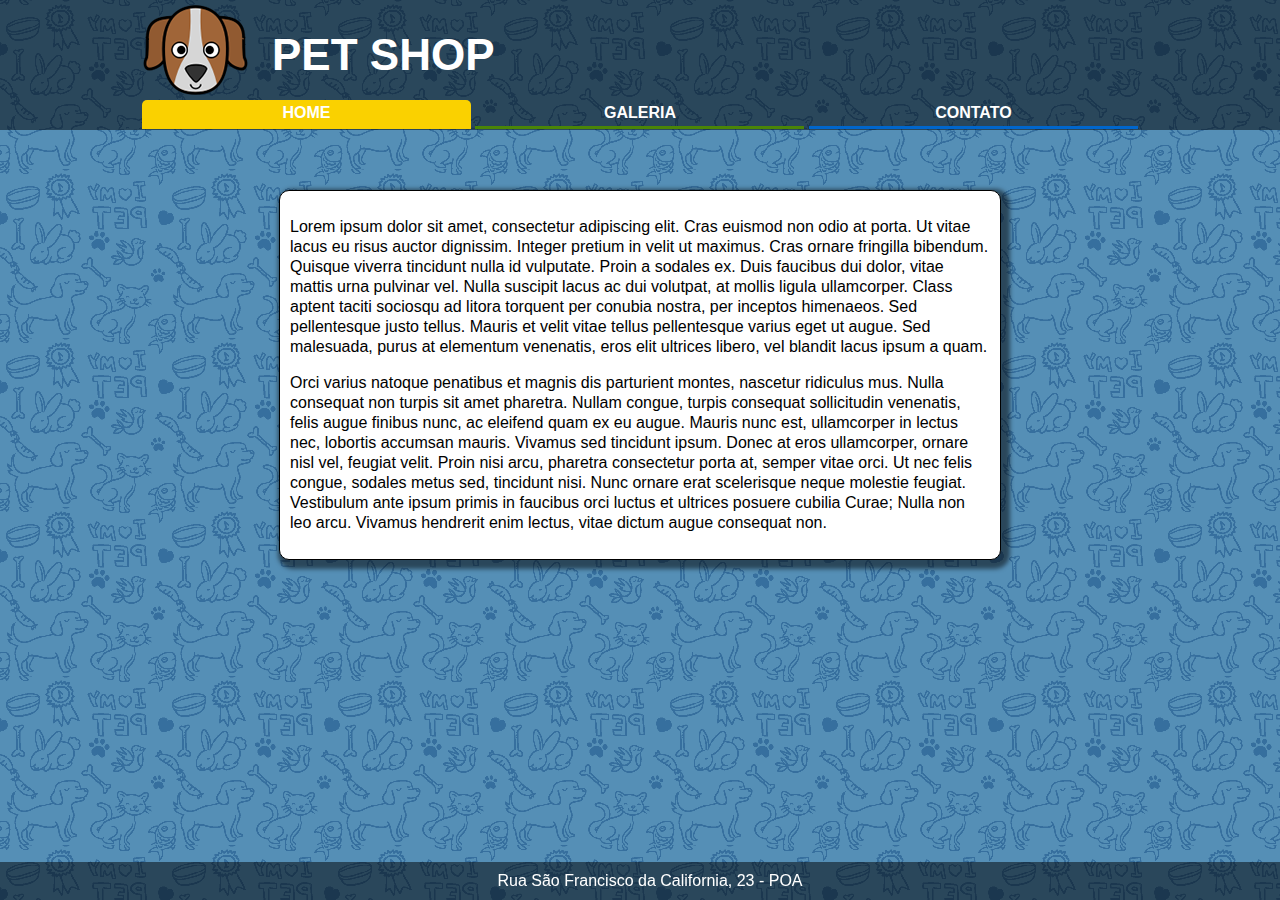
<file: index.html>
<html lang="pt-BR">
<head>
    <meta charset="UTF-8">
    <meta name="viewport" content="width=device-width, initial-scale=1.0">
    <meta http-equiv="X-UA-Compatible" content="ie=edge">
    <title>PetShop</title>
    <!-- css geral da petshop -->
    <!-- PARA PEGAR FONTES DA WEB GOOGLE FONTS -->
    <link href="https://fonts.googleapis.com/css?family=Anton&display=swap" rel="stylesheet">
    <link rel="stylesheet" href="css/geral.css"> 
    <link rel="stylesheet" href="css/home.css"> 

</head>
<body>
    <!-- cabeçalho petshop -->
    <header>
        <div class="container">
            <img src="img/logo-pet-2.png" alt="Logo da Petshop">
            <h1>Pet Shop</h1>
            <!-- nav - navegação do menu -->
            <nav class="menu">
                <a href="index.html">HOME</a>
                <a href="galeria.html">GALERIA</a>
                <a href="contato.html">CONTATO</a>                
            </nav>
            
        </div>
    </header>

    <!-- INICIO DO CONTEUDO DO SITE -->
    <section>
        <p>Lorem ipsum dolor sit amet, consectetur adipiscing elit. Cras euismod non odio at porta. Ut vitae lacus eu risus auctor dignissim. Integer pretium in velit ut maximus. Cras ornare fringilla bibendum. Quisque viverra tincidunt nulla id vulputate. Proin a sodales ex. Duis faucibus dui dolor, vitae mattis urna pulvinar vel. Nulla suscipit lacus ac dui volutpat, at mollis ligula ullamcorper. Class aptent taciti sociosqu ad litora torquent per conubia nostra, per inceptos himenaeos. Sed pellentesque justo tellus. Mauris et velit vitae tellus pellentesque varius eget ut augue. Sed malesuada, purus at elementum venenatis, eros elit ultrices libero, vel blandit lacus ipsum a quam.</p>

        <p>Orci varius natoque penatibus et magnis dis parturient montes, nascetur ridiculus mus. Nulla consequat non turpis sit amet pharetra. Nullam congue, turpis consequat sollicitudin venenatis, felis augue finibus nunc, ac eleifend quam ex eu augue. Mauris nunc est, ullamcorper in lectus nec, lobortis accumsan mauris. Vivamus sed tincidunt ipsum. Donec at eros ullamcorper, ornare nisl vel, feugiat velit. Proin nisi arcu, pharetra consectetur porta at, semper vitae orci. Ut nec felis congue, sodales metus sed, tincidunt nisi. Nunc ornare erat scelerisque neque molestie feugiat. Vestibulum ante ipsum primis in faucibus orci luctus et ultrices posuere cubilia Curae; Nulla non leo arcu. Vivamus hendrerit enim lectus, vitae dictum augue consequat non.
        </p>
    </section>

    <!-- FINAL DO CONTEÚDO DO SITE -->
    
    <footer>
    Rua São Francisco da California, 23 - POA    
    </footer>
</body>
</html>
</file>
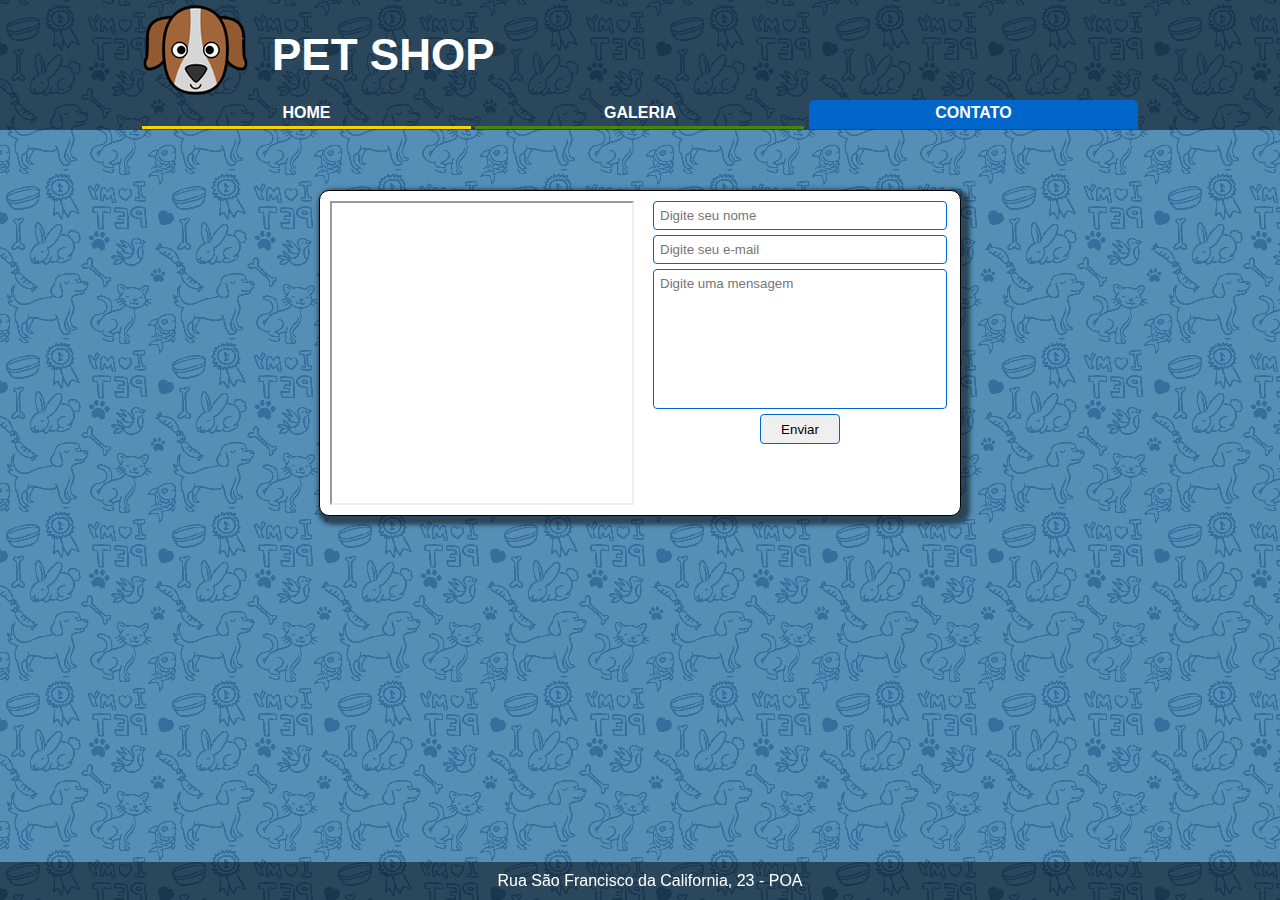
<file: contato.html>
<html lang="pt-BR">
<head>
    <meta charset="UTF-8">
    <meta name="viewport" content="width=device-width, initial-scale=1.0">
    <meta http-equiv="X-UA-Compatible" content="ie=edge">
    <title>PetShop</title>
    <!-- css geral da petshop -->
    <link href="https://fonts.googleapis.com/css?family=Anton&display=swap" rel="stylesheet">
    <link rel="stylesheet" href="css/geral.css"> 
    <link rel="stylesheet" href="css/contato.css"> 

</head>
<body>
    <!-- cabeçalho petshop -->
    <header>
        <div class="container">
            <img src="img/logo-pet-2.png" alt="Logo da Petshop">
            <h1>Pet Shop</h1>
            <!-- nav - navegação do menu -->
            <nav class="menu">
                <a href="index.html">HOME</a>
                <a href="galeria.html">GALERIA</a>
                <a href="contato.html">CONTATO</a>                
            </nav>
            
        </div>
    </header>

    <!-- INICIO DO CONTEUDO DO SITE -->
    <section>
        <aside>
        <iframe src="https://www.google.com/maps/embed?pb=!1m18!1m12!1m3!1d3454.6775469472973!2d-51.19394568488557!3d-30.0174139818922!2m3!1f0!2f0!3f0!3m2!1i1024!2i768!4f13.1!3m3!1m2!1s0x951979c56d0e03b1%3A0xcc4ea47f1ca6dd2e!2sTargetTrust!5e0!3m2!1spt-BR!2sbr!4v1579644986740!5m2!1spt-BR!2sbr" allowfullscreen=""></iframe>
        </aside>
        <aside>
        <form method="POST" onsubmit="return validaForm()">
            <input type="text" id="nome" name="nome" placeholder="Digite seu nome"></input>
            <br>
            <input type="text" id="email" name="email" placeholder="Digite seu e-mail"></input>
            <br>
            <textarea name="msg" id="msg" name="msg" placeholder="Digite uma mensagem"></textarea>
            <br>
            <button type="submit" class="a">
                <span>Enviar</span>
            </button>

            <div id="erro"></div>
        </form>
        </aside>
        <!-- essa div serve apenas para corrigir o problema do flot com os filhos -->
        <div class="clear">
    </section>

    <!-- FINAL DO CONTEÚDO DO SITE -->
    
    <script src="js/contato.js"></script>

    <!-- RODAPÉ -->
    <footer>
    Rua São Francisco da California, 23 - POA    
    </footer>

   
</body>
</html>
</file>
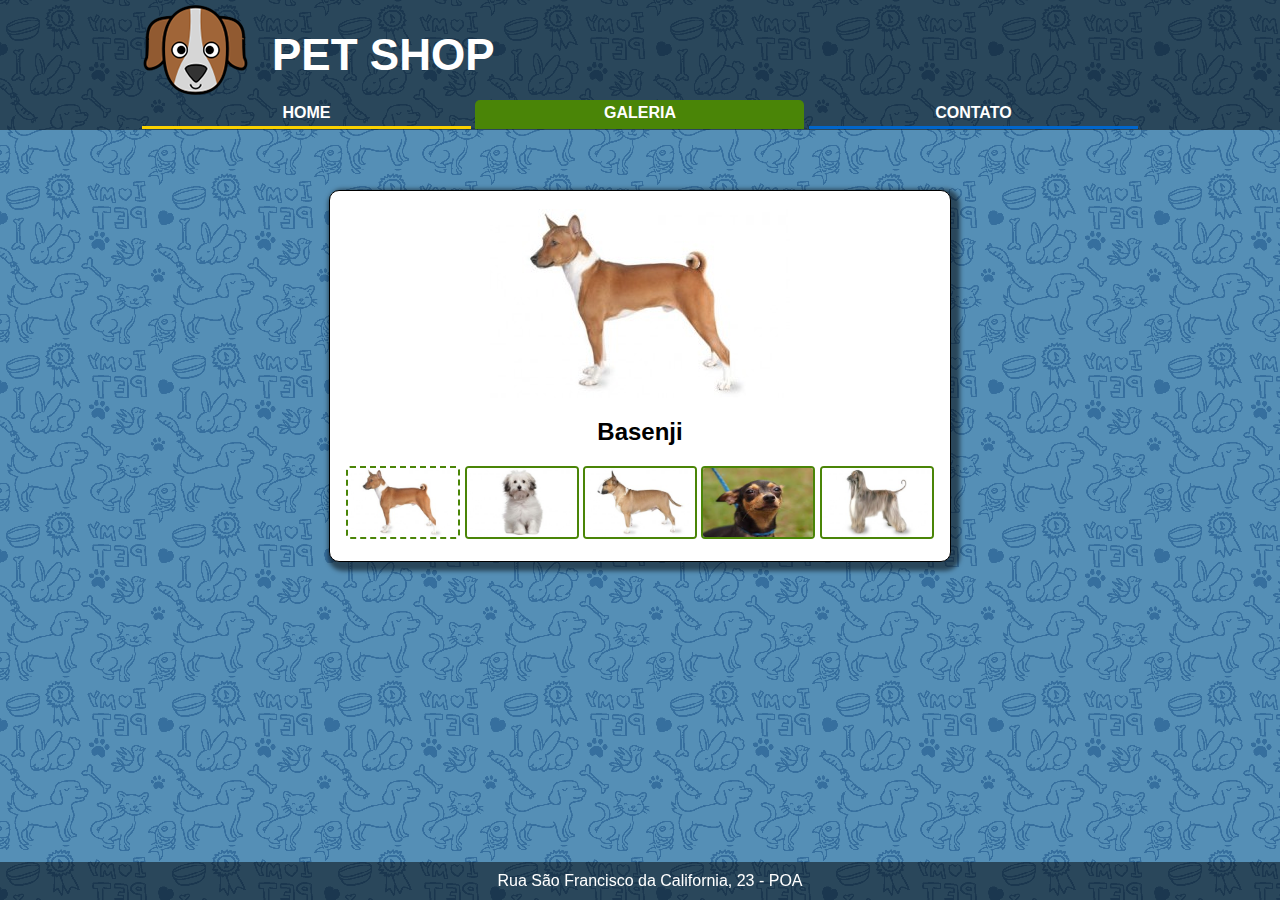
<file: galeria.html>
<html lang="pt-BR">
<head>
    <meta charset="UTF-8">
    <meta name="viewport" content="width=device-width, initial-scale=1.0">
    <meta http-equiv="X-UA-Compatible" content="ie=edge">
    <title>PetShop</title>
    <!-- css geral da petshop -->
    <!-- PARA PEGAR FONTES DA WEB GOOGLE FONTS -->
    <link href="https://fonts.googleapis.com/css?family=Anton&display=swap" rel="stylesheet">
    <link rel="stylesheet" href="css/geral.css"> 
    <link rel="stylesheet" href="css/galeria.css"> 

</head>
<body>
    <!-- cabeçalho petshop -->
    <header>
            <div class="container">
                <img src="img/logo-pet-2.png" alt="Logo da Petshop">
                <h1>Pet Shop</h1>
                <!-- nav - navegação do menu -->
                <nav class="menu">
                    <a href="index.html">HOME</a>
                    <a href="galeria.html">GALERIA</a>
                    <a href="contato.html">CONTATO</a>                
                </nav>
                
            </div>
        </header>
        <!-- CONTEUDO DO SITE -->

        <section>
            <img src="img/dogs/basenji.jpg" id="dogao">
            <h2 id="nomeDogao">Basenji</h2>
            
            <nav class="miniaturas">
                <img src="img/dogs/basenji.jpg" alt="Basenji" class="selecionado" onclick="trocaDog(this)">
                <img src="img/dogs/bolognese.jpg" alt="Bolognese" onclick="trocaDog(this)">
                <img src="img/dogs/bull.jpg" alt="Bull" onclick="trocaDog(this)">
                <img src="img/dogs/pinscher.jpg" alt="Snoop Dogg" id="pinscher" onclick="trocaDog(this)">
                <img src="img/dogs/hound.jpg" alt="Hound" onclick="trocaDog(this)">

            </nav>
        </section>

        <!-- FIM DO CONTEUDO -->
      

    
    <footer>
    Rua São Francisco da California, 23 - POA    
    </footer>

    <script src="js/galeria.js"></script>
</body>
</html>
</file>
<file: css/geral.css>
/*geral.css*/
/* cria definição de fonte customizada */
@font-face {
    font-family: Catshop;
    font-style: normal;
    font-weight: normal;
    src: local('Catshop'), url(../fonts/catshop.woff) format('woff');

}


.container h1 {
    color: white;
    text-transform: uppercase;
    font-size: 44px;
    margin: 30px 0 0 24px;
    /* font-family: Catshop; */

    /* APLICA NEON */
    animation-name: neon;
    animation-duration: 2s;
    animation-iteration-count: infinite;
    animation-direction: alternate;
        
}    


body {
    background: rgb(56, 124, 170) url(../img/bg-owl-carrousel.png);
    /* background-position: center; */
    padding: 0px;
    margin: 0px;
    font-family: Arial;
}

header {
    /* utilizar borda para visualizar o tamanho do header */
    /* border: 3px solid red; */
    min-height: 130px;
    background: rgba( 0, 0, 0, 0.5);
}

.container {
    /* width 996px para se ajustar aos monitores de resolução menor */
    width: 996px;
    /* border: 1px solid yellow; */
    margin: 0 auto; /*centraliza o elemento*/

}


.container img {
    margin: 4px 0 4px 0;

}

.container img,
.container h1 {
    float: left;
    
}
/* ========== MENU ========== */
.menu { 
    clear: both; /*serve para um corte para os floats*/  
    /* margin-top: 10px;  */
}

.menu a {
    color: white;
    padding: 4px;
    text-decoration: none;
    font-weight: bold;
    width: 321px;
    display: inline-block;
    text-align: center;
    /* border-bottom: 3px solid violet; */
    border-top-left-radius: 5px;
    border-top-right-radius: 5px;
    transition: background 1s;
}
/* para aumentar o tamanho da fonte quando passar o mouse por cima */
/* .menu a:hover{
     font-size: 35px;

} */
/* primeiro */
.menu a:first-child{
    border-bottom: 3px solid #fad100;
    /* background: yellowgreen; */

}

.menu a:first-child:hover{
    background: #fad100 ;
    color: black;

}
/* do meio */
.menu a:nth-child(2){
    border-bottom:3px solid #4a8507;
}

.menu a:nth-child(2):hover{
    background:#4a8507;
    color: black;
}
/* ultimo */
.menu a:last-child{
    border-bottom: 3px solid #0066cc;
}

.menu a:last-child:hover{
    background:#0066cc;
    color: black;
}

.container img:hover{
    /* width: 115px; */
    /* -webkit-filter: grayscale(100%); /*Safari 6.0 - 9.0 */
     /* filter: grayscale(100%);   */
    /* -webkit-transform: scaleX(-1); */
    transform: scaleX(-1);
    /* transform: rotateY(180deg); */

    
}


/* rodapé */
footer {
    background: rgba( 0, 0, 0, 0.5);
    color: white;   
    text-align: center;
    position: fixed;  /*pode ser absolute ou fixed - POREM o absolute vai sofrer com o width + padding*/
    bottom: 0;
    width: 100%;
    padding: 10px;    

}

/*NEON*/
@keyframes neon {
    0% {
        text-shadow: 0 0 5px #7bacff,
                     0 0 10px #7bacff,
                     0 0 20px #7bacff,
                     0 0 40px #7bacff,
                     0 0 60px #7bacff,
                     0 0 80px #7bacff,
                     0 0 90px #7bacff,
                     0 0 100px #7bacff,
                     0 0 150px #7bacff;
    
    }
    50% {
        text-shadow: 0 0 5px #7bffce,
                     0 0 10px #7bffce,
                     0 0 20px #7bffce,
                     0 0 40px #7bffce,
                     0 0 60px #7bffce,
                     0 0 80px #7bffce,
                     0 0 90px #7bffce,
                     0 0 100px#7bffce,
                     0 0 150px #7bffce;
    
    }
    75% {
        text-shadow: 0 0 5px #ff7bac,
                     0 0 10px #ff7bac,
                     0 0 20px #ff7bac,
                     0 0 40px #ff7bac,
                     0 0 60px #ff7bac,
                     0 0 80px #ff7bac,
                     0 0 90px #ff7bac,
                     0 0 100px#ff7bac,
                     0 0 150px #ff7bac;
    
    }
    100% {
        text-shadow: 0 0 5px #7bacff,
                     0 0 10px #7bacff,
                     0 0 20px #7bacff,
                     0 0 40px #7bacff,
                     0 0 60px #7bacff,
                     0 0 80px #7bacff,
                     0 0 90px #7bacff,
                     0 0 100px#7bacff,
                     0 0 150px #7bacff;
    
    }
}
</file>
<file: css/home.css>
/* home.css */

.menu a:first-child{
    background: #fad100;
}

section {
    background: white;
    width: 700px;
    margin: 60px auto 60px auto;
    padding: 10px;
    border-radius: 10px;
    border: 1px solid black;
    line-height: 20px;
    /* X , Y , SPRAD , BLUR */
    box-shadow: 4px 4px 4px 5px rgba( 0, 0, 0, 0.5);
    /* text-shadow: 5px 5px 5px #333333; */
}
</file>
<file: css/contato.css>
.menu a:last-child{
    background: #0066cc;
}

section {
    background: white;
    min-height: 140px;
    width: 620px;
    margin: 60px auto;
    padding: 10px;
    border-radius: 10px;
    box-shadow: 4px 4px 4px 5px rgba( 0, 0, 0, 0.5);
    /* text-shadow: 5px 5px 5px #333333; */
    border: 1px solid black;


}

section aside {
    width: 300px;
    min-height: 100px;
    /* border: 1px solid red; */
    
}

section aside:first-child{
    float: left;
}

section aside:nth-child(2){
    /* margin-top: 20px; */
    float: right;
   
}

/* configura o mapa */

section iframe {
    /* border: 2px solid #0066cc; */
    height: 300px;
    
}

/* <!-- HELPERS - classes auxiliares no layout --> */
.clear {
    clear: both;

}

/* FORMULARIO */
form {
    text-align: center;
    margin-bottom: 0;
}

form input , 
form textarea {
    border: 1px solid #0066cc;
    width:294px;
    padding: 6px;
    margin-bottom: 5px;
    border-radius: 4px;
}
 
aside form textarea {
    height:140px;
    font-family: Arial;
    resize: none;
}

aside form button{
    width: 80px;
}

form button[type=submit]{
    border: 1px solid #0066cc;
    padding: 6px;
    border-radius: 4px;
    cursor: pointer;
    display: inline-block;
    position: relative;
    transition: 0.5s;
    transition: all 0.5s;
    cursor: pointer;
    height: 30px;
}

form button:after {
   
        content: '\00bb';
        position: absolute;
        opacity: 0;
        top: 4px;
        /* right: -10px; */
        left: 5px;
        /* transition: 0.5s; */
        
      
}

form button:hover span  {
    display: none;
    padding-right: 25px;
}

form button:hover:after {
    opacity: 1;
    /* content: 'll'; */
    right: 0;
}

#erro {
    color:red;
    font-weight: bold;
    padding: 10px;
    font-size: 14px;


}
</file>
<file: css/galeria.css>
.menu a:nth-child(2){
    background: #4a8507;
}

section {
    width: 620px;
    border: 1px solid black;
    min-height: 300px;
    margin: 60px auto;
    background: white;
    border-radius: 10px;
    box-shadow: 4px 4px 4px 5px rgba( 0, 0, 0, 0.5);
    /* text-shadow: 5px 5px 5px #333333; */
    text-align: center;
    padding: 18px 0px;
}

.miniaturas img {
    border: 2px solid #4a8507;
    width: 110px;
    border-radius: 4px;
    cursor: pointer;
}

#pinscher {
    height: 69.3;
} 

.miniaturas img:hover,
.miniaturas img.selecionado {
    border: 2px dashed #4a8507;
}
</file>
